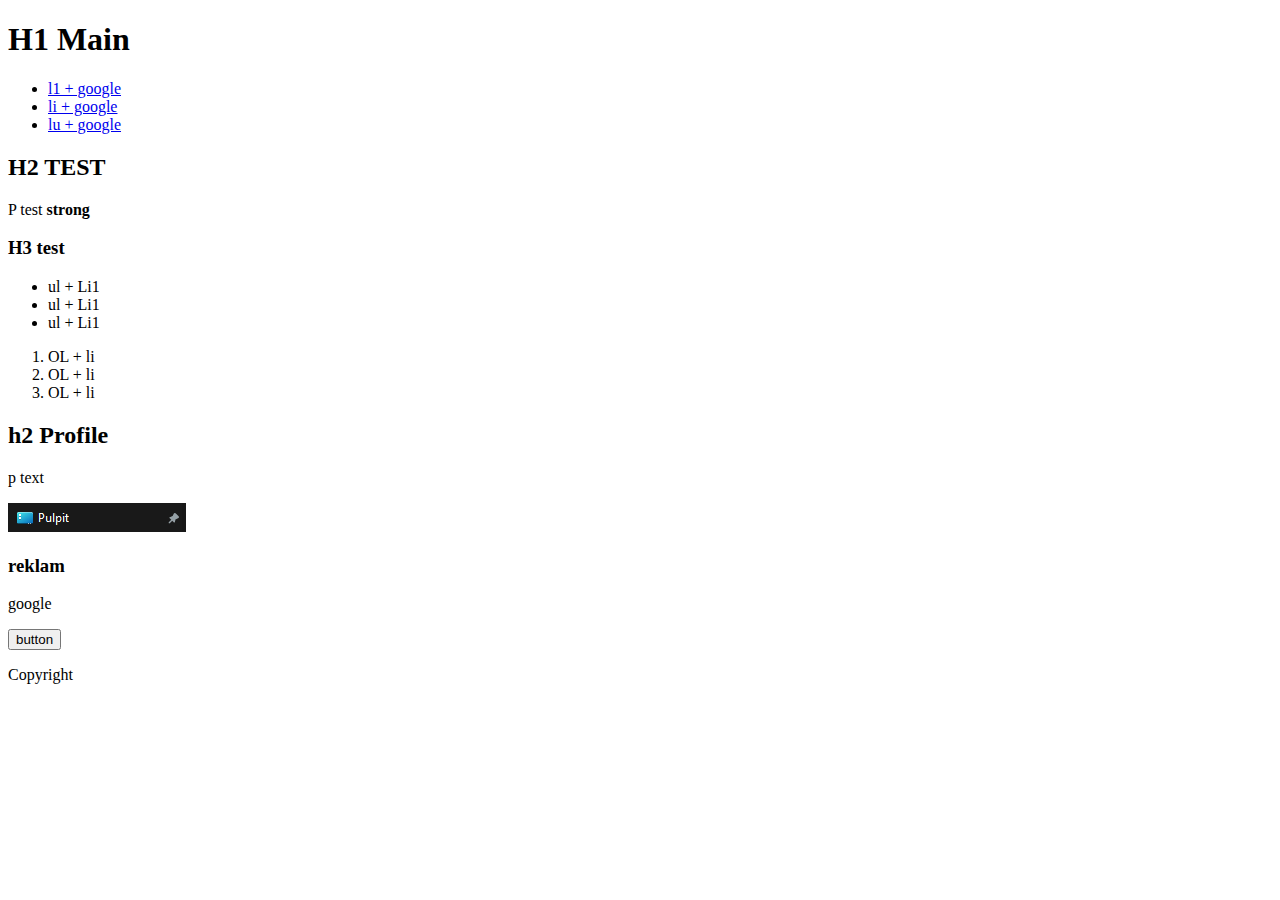
<file: index.html>
<!DOCTYPE html>
<html lang="en">
  <head>
    <meta charset="UTF-8" />
    <meta name="viewport" content="width=device-width, initial-scale=1.0" />
    <title>Document</title>
  </head>
  <body>
    <header>
      <h1>H1 Main</h1>
      <nav>
        <ul>
          <li><a href="https://google.com">l1 + google</a></li>
          <li><a href="https://google.com">li + google</a></li>
          <li><a href="https://google.com">lu + google</a></li>
        </ul>
      </nav>
    </header>
    <section>
      <h2>H2 TEST</h2>
      <p>P test <strong>strong</strong></p>
      <h3>H3 test</h3>

      <ul>
        <li>ul + Li1</li>
        <li>ul + Li1</li>
        <li>ul + Li1</li>
      </ul>

      <ol>
        <li>OL + li</li>
        <li>OL + li</li>
        <li>OL + li</li>
      </ol>
    </section>

    <section>
      <h2>h2 Profile</h2>
      <p>p text</p>
      <img src="./img/image.png" alt="" />
    </section>

    <article>
      <h3>reklam</h3>
      <p>google</p>
      <button>button</button>
    </article>

    <footer>
      <p>Copyright</p>
    </footer>
  </body>
</html>
</file>
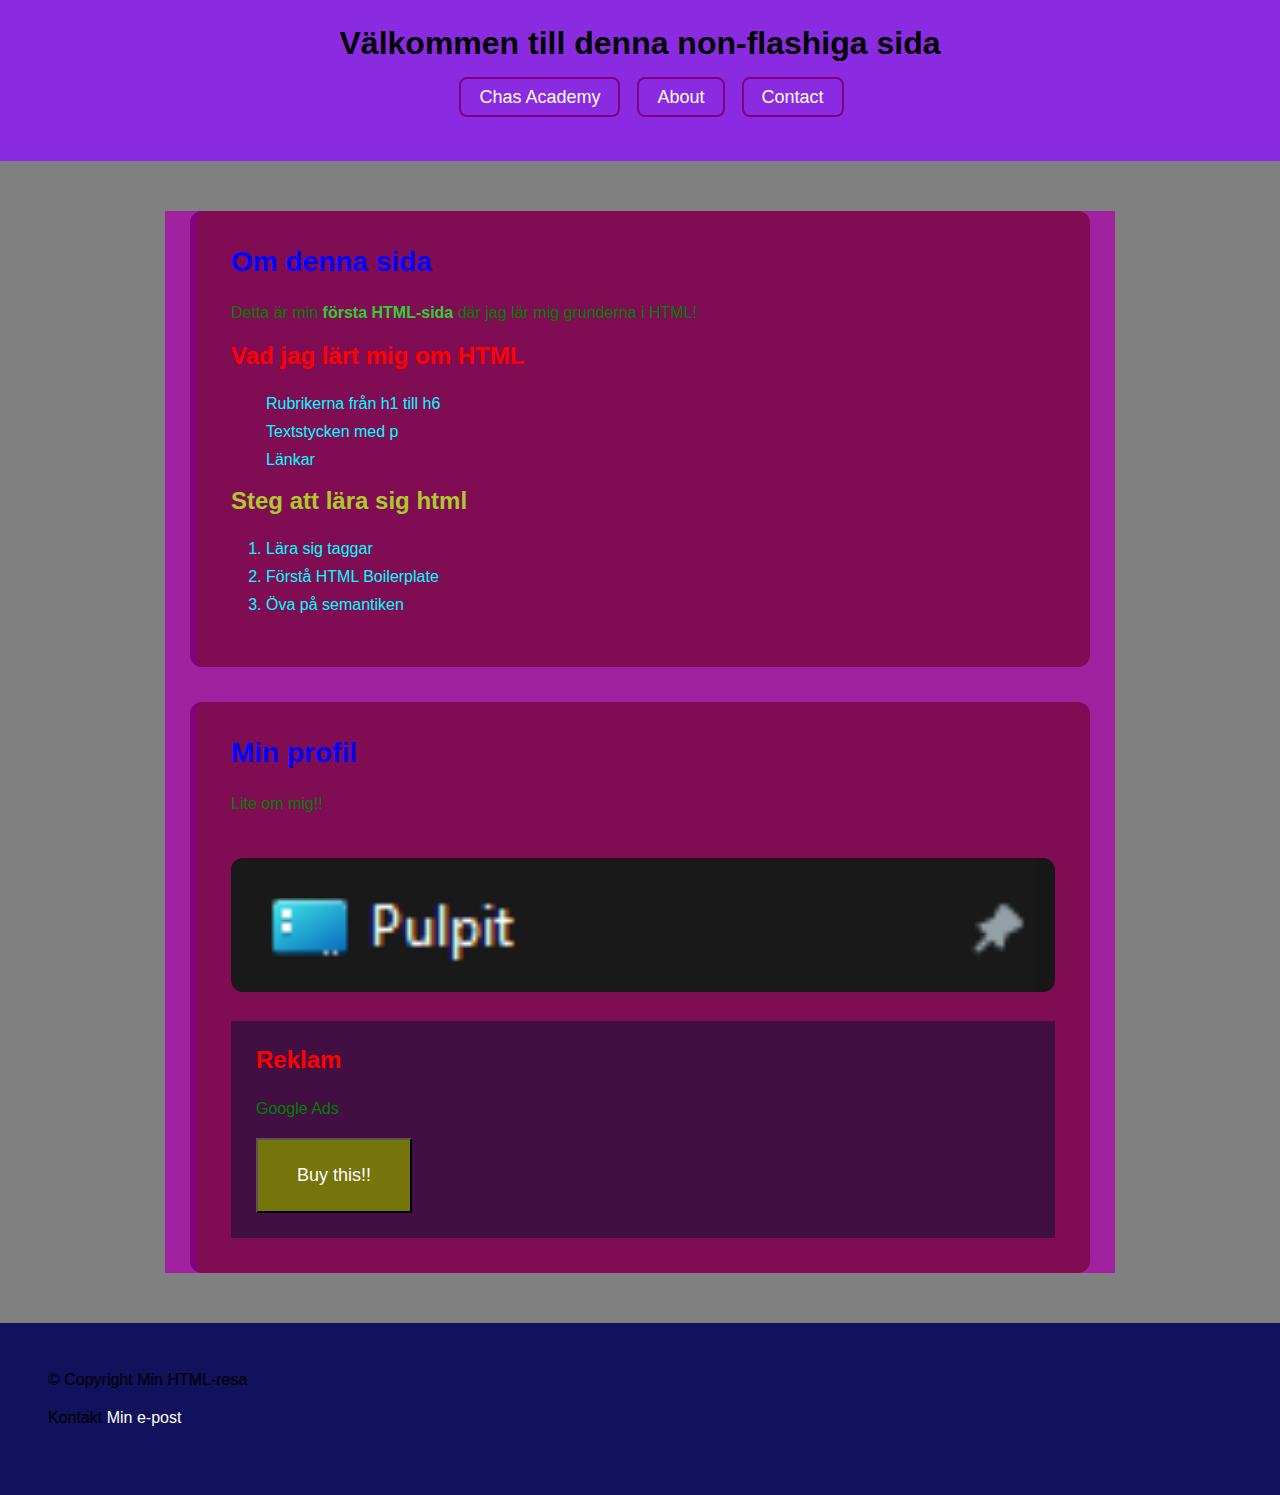
<file: pages/index.html>
<!DOCTYPE html>
<html lang="en">
  <head>
    <meta charset="UTF-8" />
    <meta name="viewport" content="width=device-width, initial-scale=1.0" />
    <link rel="stylesheet" href="/css/style.css" />
    <title>Code-along 16 september</title>
  </head>

  <body>
    <header>
      <h1>Välkommen till denna non-flashiga sida</h1>
      <nav>
        <ul>
          <li><a href="http://chasacademy.se">Chas Academy</a></li>
          <li><a href="./pages/about.html">About</a></li>
          <li><a href="./pages/contact.html">Contact</a></li>
        </ul>
      </nav>
    </header>
    <main>
      <section>
        <h2>Om denna sida</h2>
        <p>Detta är min <strong>första HTML-sida</strong> där jag lär mig grunderna i HTML!</p>

        <h3>Vad jag lärt mig om HTML</h3>

        <ul>
          <li>Rubrikerna från h1 till h6</li>
          <li>Textstycken med p</li>
          <li>Länkar</li>
        </ul>

        <h4>Steg att lära sig html</h4>
        <ol>
          <li>Lära sig taggar</li>
          <li>Förstå HTML Boilerplate</li>
          <li>Öva på semantiken</li>
        </ol>
      </section>
      <section>
        <h2>Min profil</h2>
        <p>Lite om mig!!</p>
        <img src="/img/profile.png" alt="Adrian" />
        <article>
          <h3>Reklam</h3>
          <p>Google Ads</p>
          <button>Buy this!!</button>
        </article>
      </section>
    </main>
    <footer>
      <p>© Copyright Min HTML-resa</p>
      <p>Kontakt <a href="mailto:Adrian@Adrian.com">Min e-post</a></p>
    </footer>
  </body>
</html>
</file>
<file: css/style.css>
* {
  margin: 0;
  padding: 0;
}

body {
  background-color: gray;
  font-family: "Segoe UI", Tahoma, Geneva, Verdana, sans-serif;
  color: black;
}

header {
  background-color: blueviolet;
  color: black;
  padding: 25px;
  text-align: center;
  font-size: 18px;
}
header h1 {
  font-size: 32px;
  font-weight: 700;
  margin-bottom: 25px;
}

nav ul {
  list-style: none;
}

nav li {
  display: inline-block;
  margin-right: 12px;
}

nav a {
  color: white;
  text-decoration: none;
  font-weight: 500;
  border: 2px solid purple;
  padding: 8px 18px;
  border-radius: 8px;
}

main {
  background-color: rgb(160, 34, 160);
  max-width: 900px;
  padding: 0 25px;
  margin: 50px auto;
}

section {
  background-color: rgb(128, 13, 84);
  margin-bottom: 35px;
  padding: 35px;
  border-radius: 12px;
  border-left: 6px solid purple;
}

section h2 {
  margin-bottom: 25px;
  font-size: 28px;
  font-weight: 600;
  color: blue;
}

section h3 {
  margin-bottom: 25px;
  font-size: 24px;
  font-weight: 600;
  color: red;
}
section h4 {
  margin-bottom: 25px;
  font-size: 24px;
  font-weight: 600;
  color: rgb(173, 202, 43);
}

section p {
  margin-bottom: 18px;
  line-height: 1.3;
  color: green;
}

section strong {
  color: limegreen;
}

ul,
ol {
  margin: 18px 0;
  padding-left: 35px;
}

ul {
  list-style: none;
}
li {
  margin-bottom: 10px;
  color: aqua;
}

img {
  width: 100%;
  border-radius: 12px;
  margin: 25px 0;
}
article {
  background-color: rgb(65, 15, 65);
  padding: 25px;
}

article button {
  background-color: rgb(117, 117, 12);
  color: white;
  padding: 25px 39px;
  font-size: 18px;
  cursor: pointer;
}

footer {
  background-color: rgb(17, 17, 92);
  padding: 48px;
}

footer p {
  margin-bottom: 20px;
}
footer a {
  color: white;
  text-decoration: none;
}
</file>
